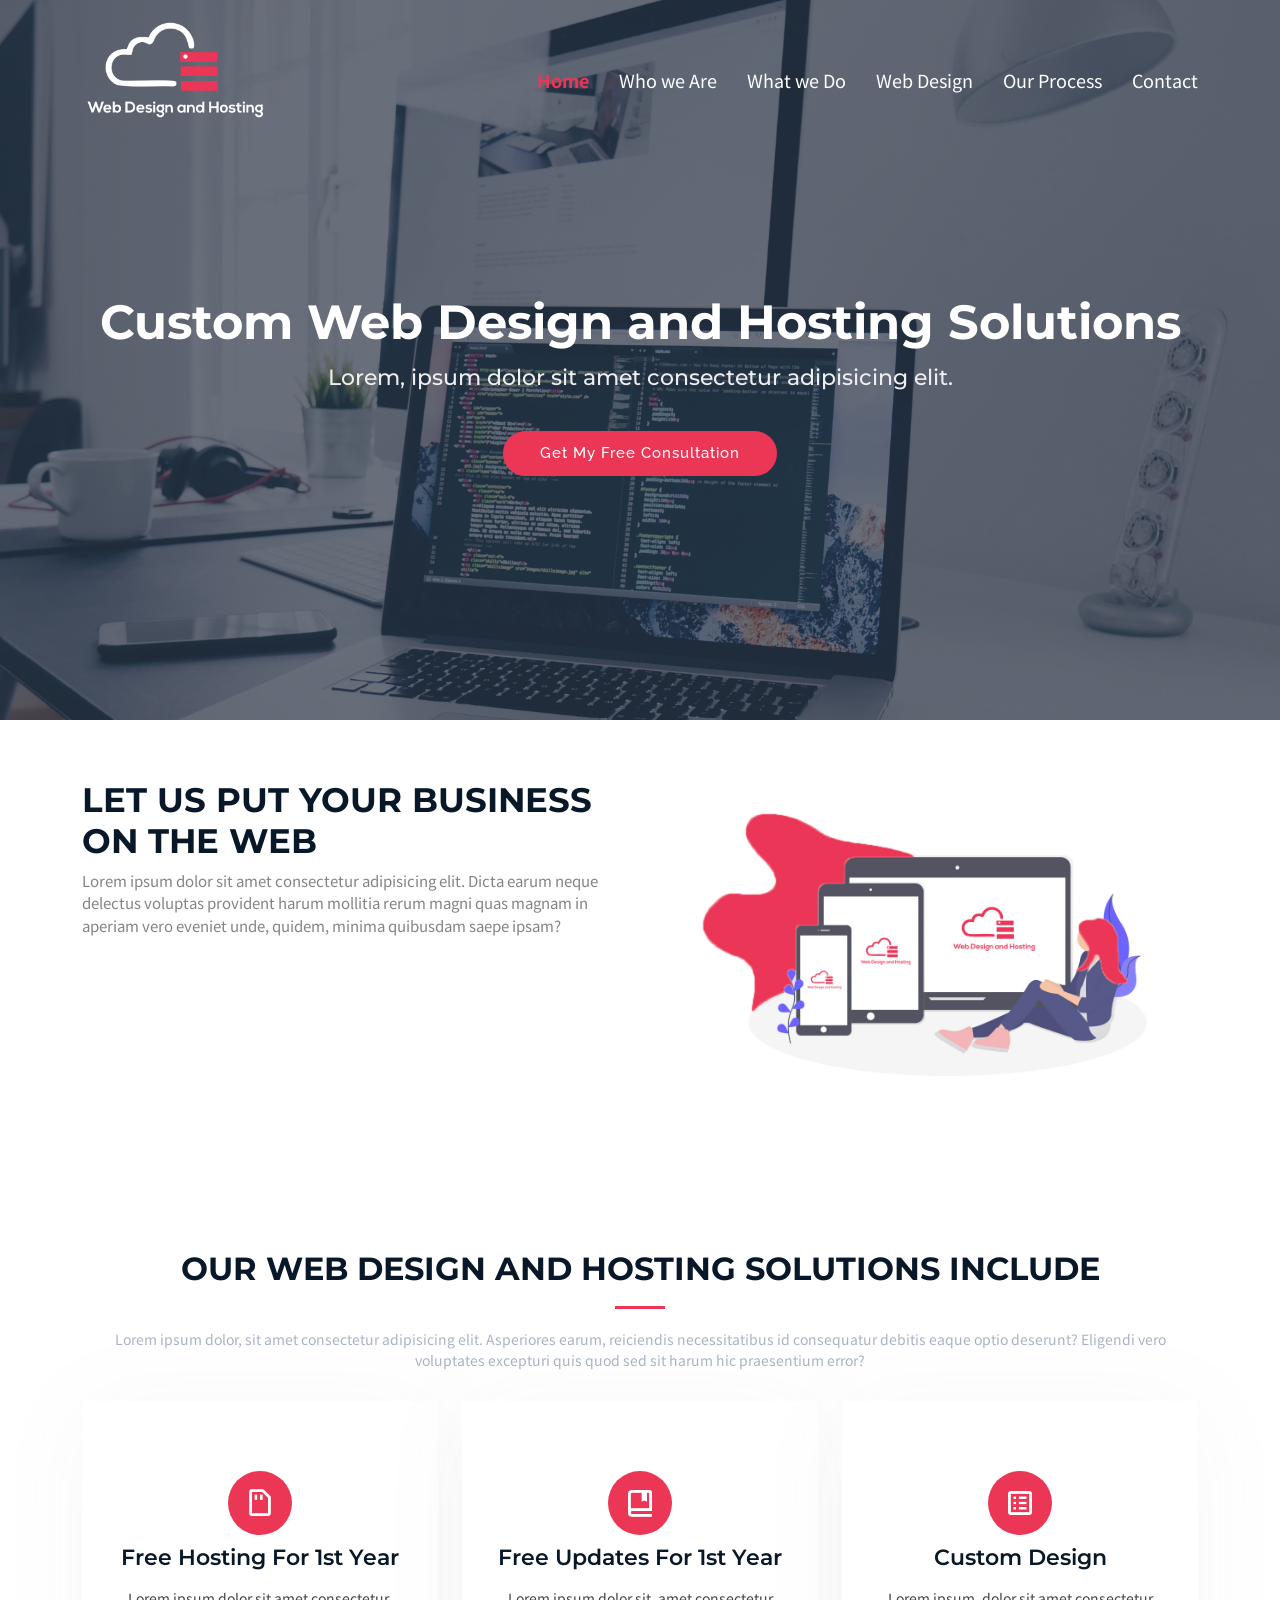
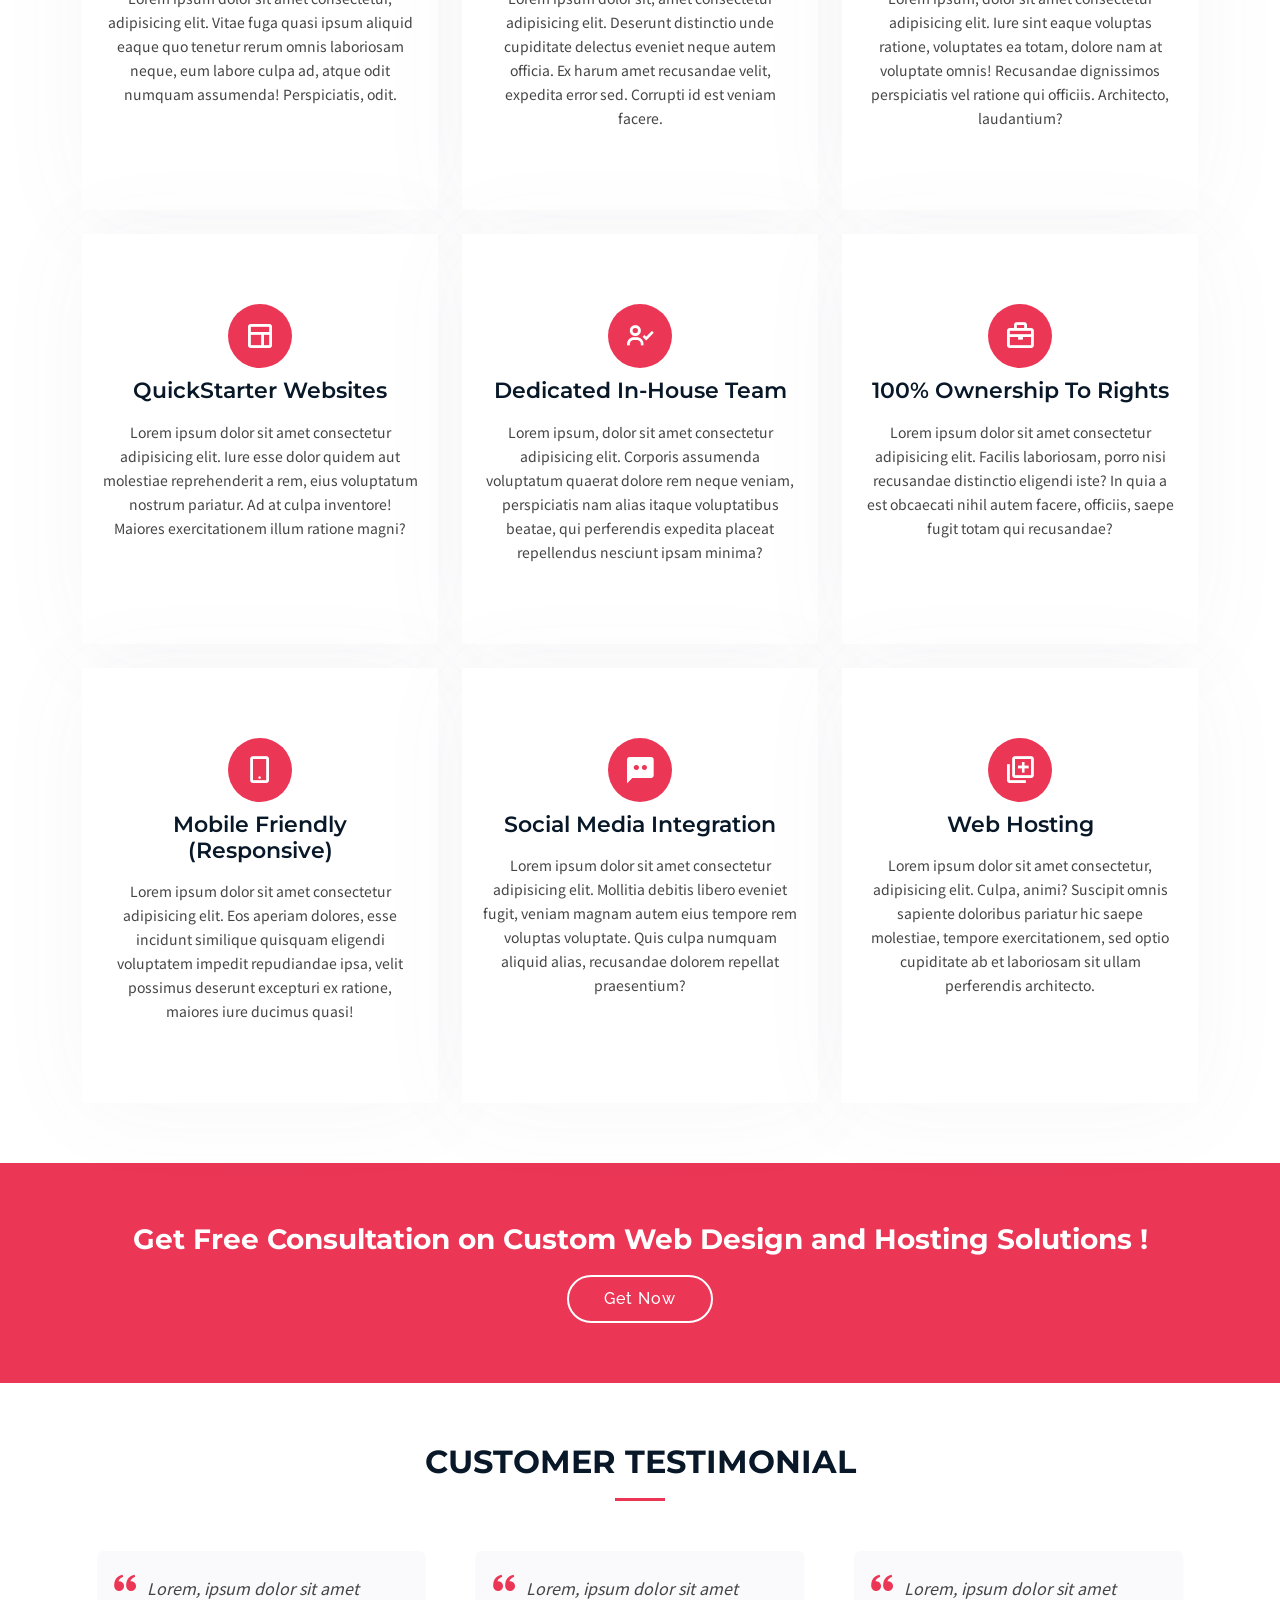
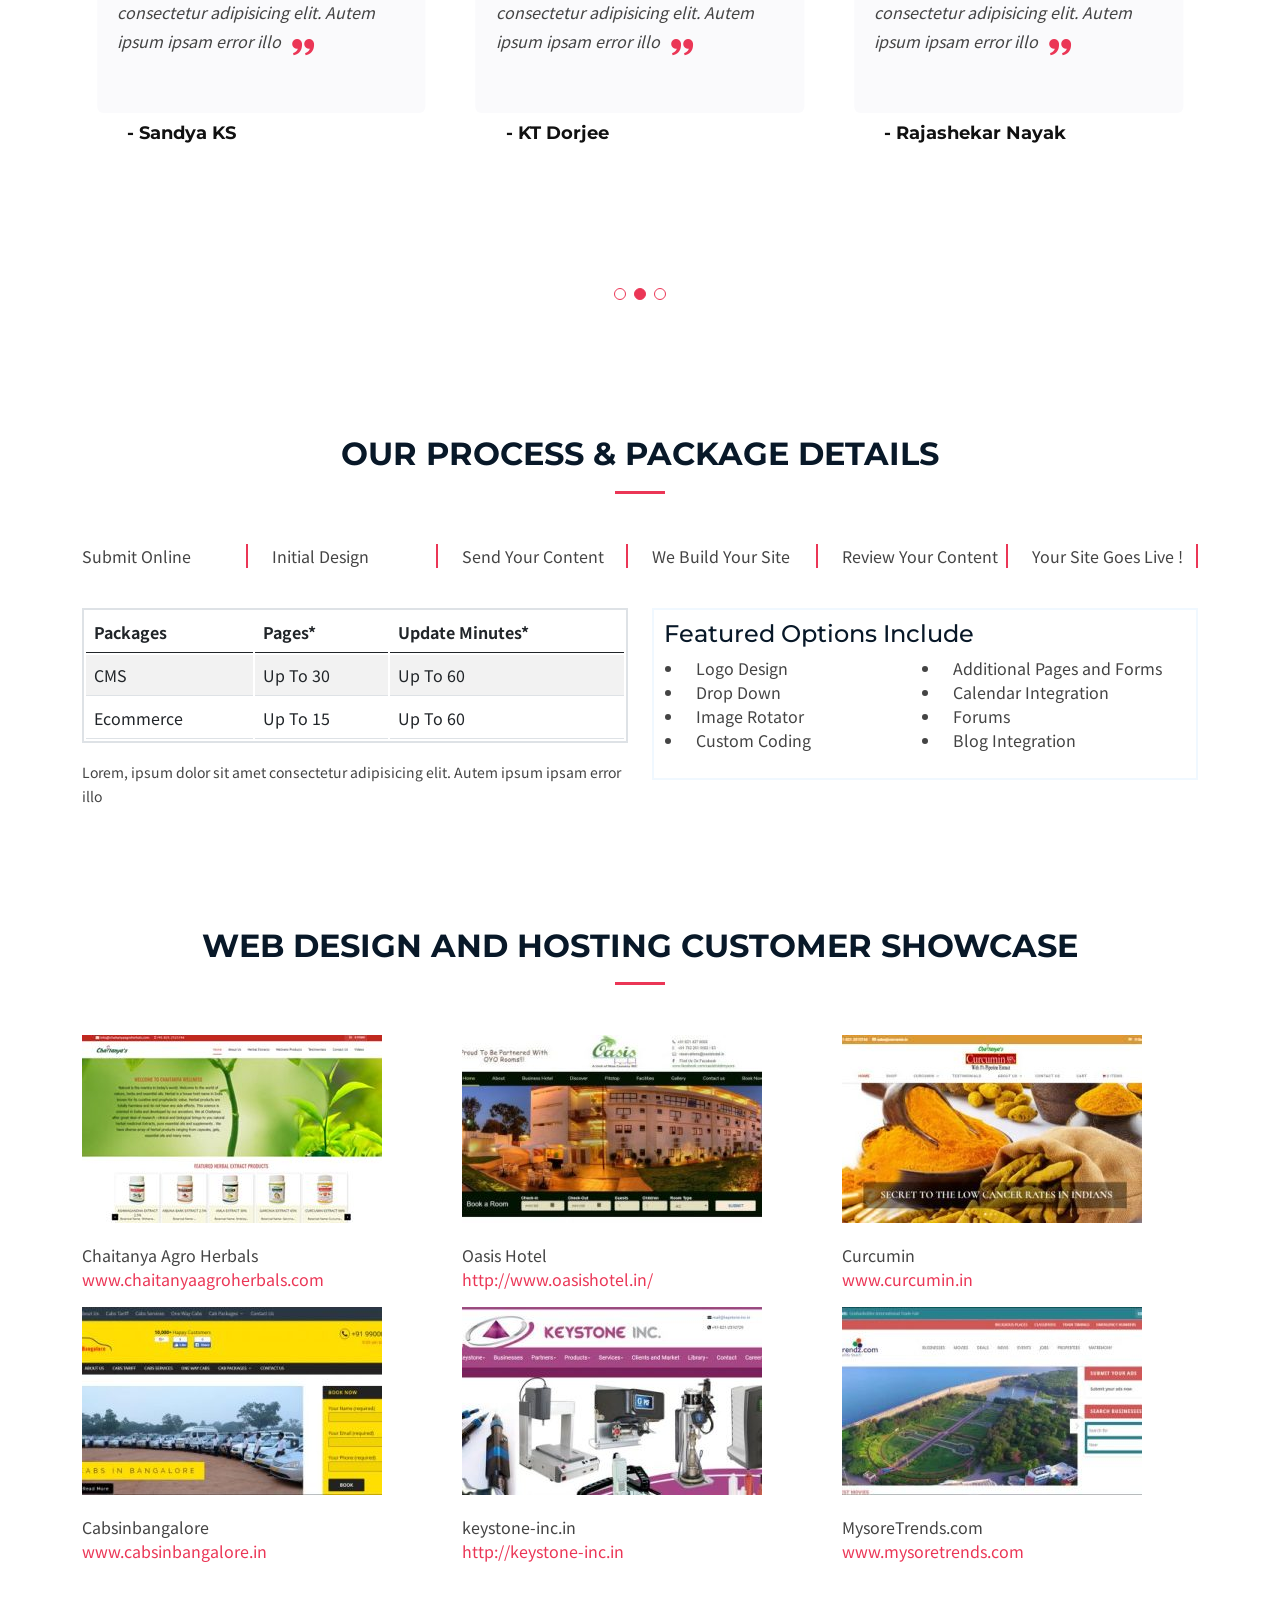
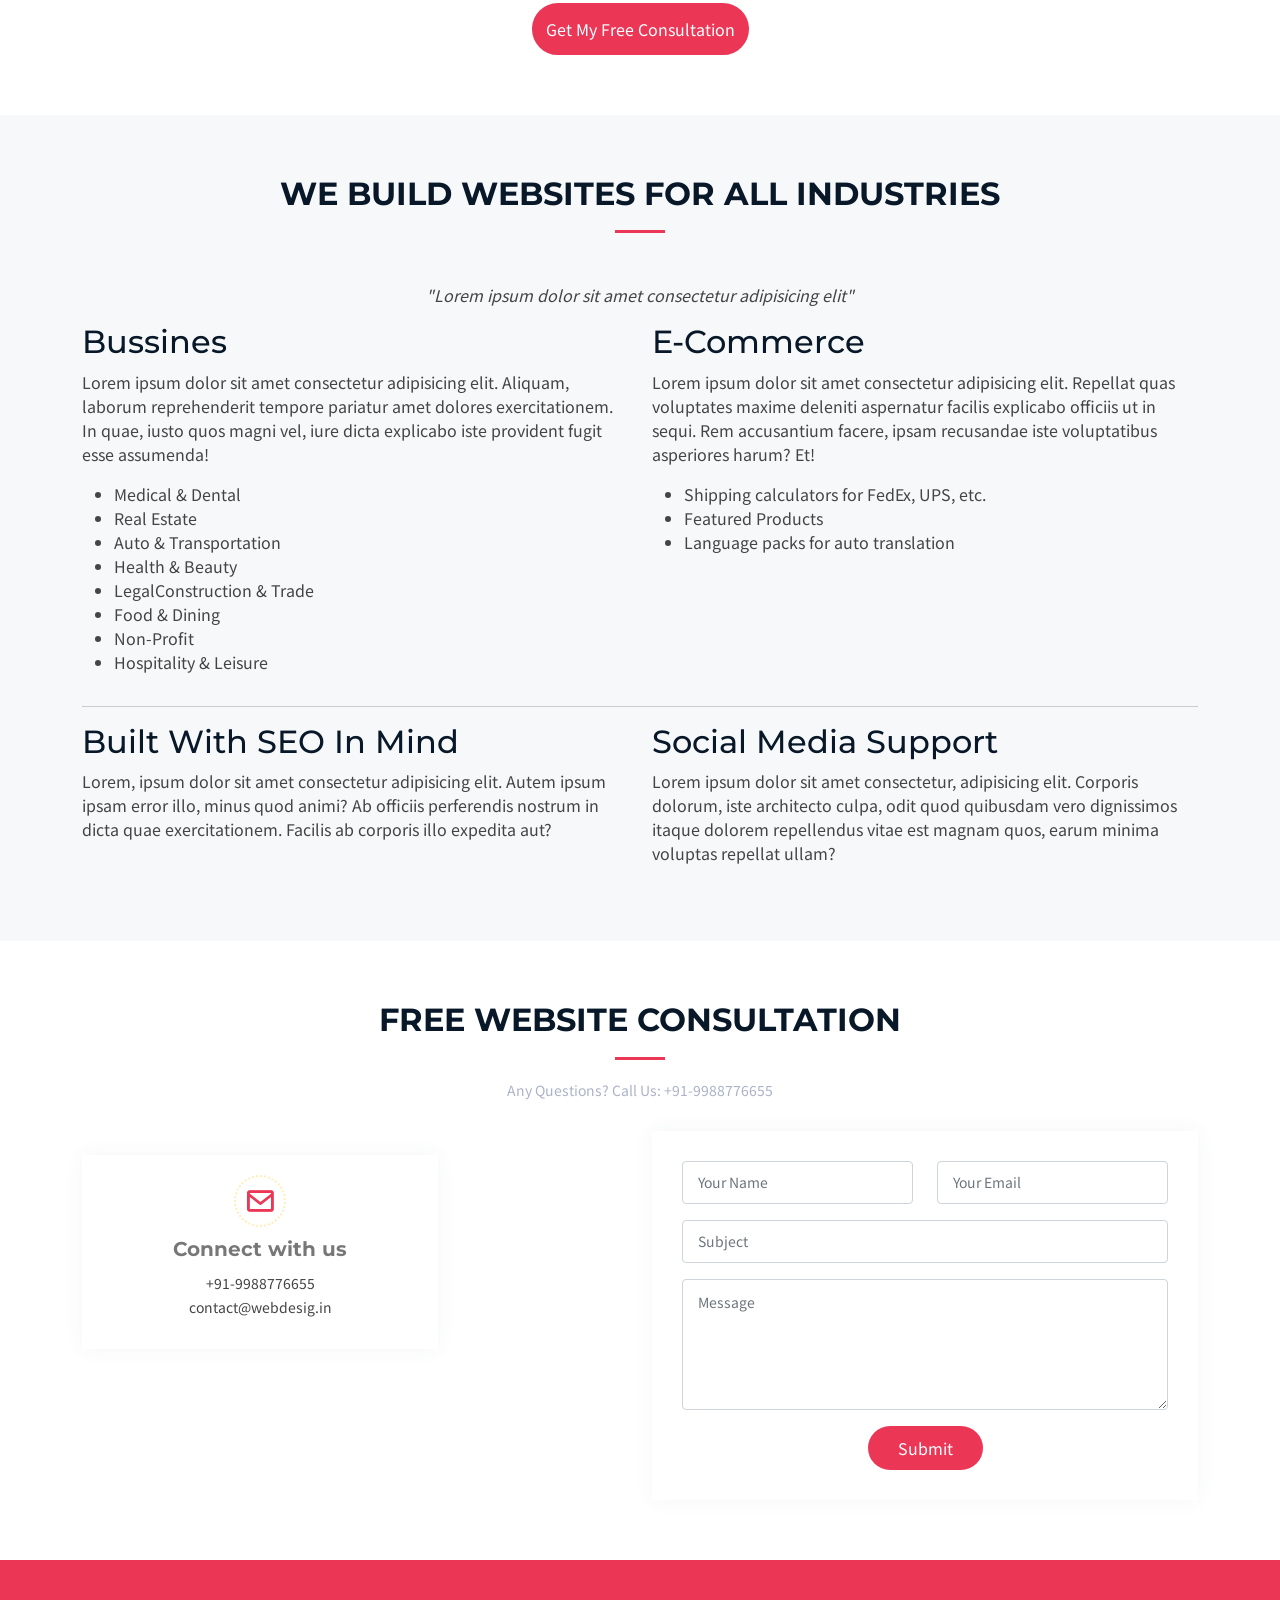
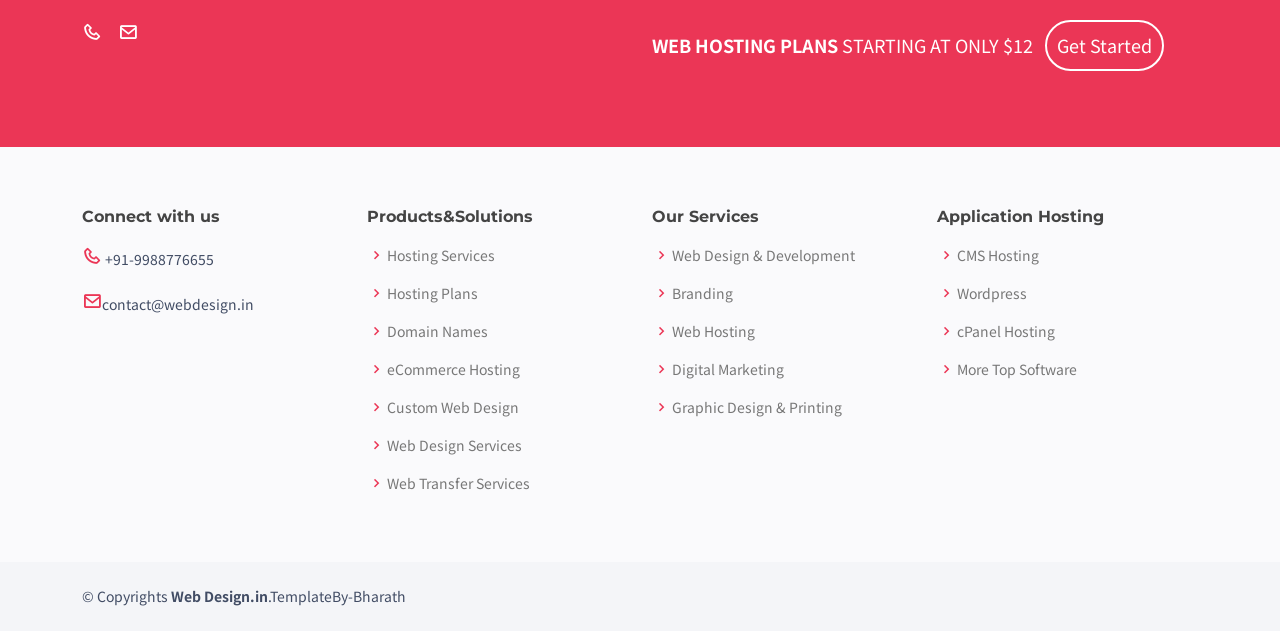
<file: index.html>
<!DOCTYPE html>
<html lang="en">

<head>
  <meta charset="utf-8">
  <meta content="width=device-width, initial-scale=1.0" name="viewport">

  <title>Web Design </title>
  <meta content="" name="description">
  <meta content="" name="keywords">

   <link href="assets/img/logo.png" rel="icon">
  

   <link href="https://fonts.googleapis.com/css?family=Open+Sans:300,300i,400,400i,600,600i,700,700i|Raleway:300,300i,400,400i,500,500i,600,600i,700,700i|Poppins:300,300i,400,400i,500,500i,600,600i,700,700i" rel="stylesheet">

 
  <link href="assets/vendor/bootstrap/css/bootstrap.min.css" rel="stylesheet">
  <link href="assets/vendor/bootstrap-icons/bootstrap-icons.css" rel="stylesheet">
  <link href="assets/vendor/boxicons/css/boxicons.min.css" rel="stylesheet">
  <link href="assets/vendor/glightbox/css/glightbox.min.css" rel="stylesheet">
  <link href="assets/vendor/swiper/swiper-bundle.min.css" rel="stylesheet">

   <link href="assets/css/style.css" rel="stylesheet">

  
</head>

<body>

 
  <header id="header" class="fixed-top header-transparent">
    <div class="container d-flex align-items-center justify-content-between">

      <h1 class="logo"><img src="assets/img/logo.png" alt=""></h1>
    

      <nav id="navbar" class="navbar">
        <ul class="menu">
          <li><a class="nav-link scrollto active" href="#hero"><strong>Home</strong></a></li>
          <li><a class="nav-link scrollto" href="#about">Who we Are</a></li>
          <li><a class="nav-link scrollto" href="#services">What we Do</a></li>
          <li><a class="nav-link scrollto" href="#web">Web Design</a></li>
          <li><a class="nav-link scrollto" href="#process">Our Process</a></li>
         <li><a class="nav-link scrollto" href="#contact">Contact</a></li>
        </ul>
        <i class="bi bi-list mobile-nav-toggle"></i>
      </nav>

    </div>
  </header>

   <section id="hero" class="d-flex align-items-center justify-content-center">
    <div class="container position-relative">
      <h1>Custom Web Design and Hosting Solutions</h1>
      <h2>Lorem, ipsum dolor sit amet consectetur adipisicing elit.</h2>
      <a href="#about" class="btn-get-started scrollto">Get My Free Consultation</a>
    </div>
  </section>

  <main id="main">

    
       <section id="about" class="about">
      <div class="container">

        <div class="row">
         
          <div class="col-lg-6 pt-4 pt-lg-0">
            <h3>LET US PUT YOUR BUSINESS ON THE WEB</h3>
            <p>
Lorem ipsum dolor sit amet consectetur adipisicing elit. Dicta earum neque delectus voluptas provident harum mollitia rerum magni quas magnam in aperiam vero eveniet unde, quidem, minima quibusdam saepe ipsam?            </p>
            
          </div>
          <div class="col-lg-6">
            <img src="assets/img/web.jpg" class="img-fluid" alt="">
          </div>
        </div>

      </div>
    </section><!-- End About Section -->

       

        <section id="services" class="services">
      <div class="container">

        <div class="section-title">
          <h2>Our Web Design and Hosting Solutions Include</h2>
          <p>Lorem ipsum dolor, sit amet consectetur adipisicing elit. Asperiores earum, reiciendis necessitatibus id consequatur debitis eaque optio deserunt? Eligendi vero voluptates excepturi quis quod sed sit harum hic praesentium error?</p>
        </div>

        <div class="row">

          <div class="col-lg-4 col-md-6 d-flex align-items-stretch" data-aos="zoom-in" data-aos-delay="100">
            <div class="icon-box iconbox-blue">
              <div class="icon">
                <i class='bx bx-memory-card'></i>
              </div>
              <h4><a href="">Free Hosting For 1st Year</a></h4>
              <p>Lorem ipsum dolor sit amet consectetur, adipisicing elit. Vitae fuga quasi ipsum aliquid eaque quo tenetur rerum omnis laboriosam neque, eum labore culpa ad, atque odit numquam assumenda! Perspiciatis, odit.</p>
            </div>
          </div>

          <div class="col-lg-4 col-md-6 d-flex align-items-stretch mt-4 mt-md-0" data-aos="zoom-in" data-aos-delay="200">
            <div class="icon-box iconbox-blue ">
              <div class="icon">
                <i class='bx bx-book-bookmark'></i>
              </div>
              <h4><a href="">Free Updates For 1st Year</a></h4>
              <p>Lorem ipsum dolor sit, amet consectetur adipisicing elit. Deserunt distinctio unde cupiditate delectus eveniet neque autem officia. Ex harum amet recusandae velit, expedita error sed. Corrupti id est veniam facere.</p>
            </div>
          </div>

          <div class="col-lg-4 col-md-6 d-flex align-items-stretch mt-4 mt-lg-0" data-aos="zoom-in" data-aos-delay="300">
            <div class="icon-box iconbox-blue">
              <div class="icon">
                <i class='bx bx-spreadsheet'></i>
              </div>
              <h4><a href="">Custom Design</a></h4>
              <p>Lorem ipsum, dolor sit amet consectetur adipisicing elit. Iure sint eaque voluptas ratione, voluptates ea totam, dolore nam at voluptate omnis! Recusandae dignissimos perspiciatis vel ratione qui officiis. Architecto, laudantium?</p>
            </div>
          </div>

          <div class="col-lg-4 col-md-6 d-flex align-items-stretch mt-4" data-aos="zoom-in" data-aos-delay="100">
            <div class="icon-box iconbox-blue">
              <div class="icon">
                <i class='bx bx-layout'></i>
              </div>
              <h4><a href="">QuickStarter Websites</a></h4>
              <p>Lorem ipsum dolor sit amet consectetur adipisicing elit. Iure esse dolor quidem aut molestiae reprehenderit a rem, eius voluptatum nostrum pariatur. Ad at culpa inventore! Maiores exercitationem illum ratione magni?</p>
            </div>
          </div>

          <div class="col-lg-4 col-md-6 d-flex align-items-stretch mt-4" data-aos="zoom-in" data-aos-delay="200">
            <div class="icon-box iconbox-blue">
              <div class="icon">
                <i class='bx bx-user-check'></i>
              </div>
              <h4><a href="">Dedicated In-House Team</a></h4>
              <p>Lorem ipsum, dolor sit amet consectetur adipisicing elit. Corporis assumenda voluptatum quaerat dolore rem neque veniam, perspiciatis nam alias itaque voluptatibus beatae, qui perferendis expedita placeat repellendus nesciunt ipsam minima?</p>
            </div>
          </div>

          <div class="col-lg-4 col-md-6 d-flex align-items-stretch mt-4" data-aos="zoom-in" data-aos-delay="300">
            <div class="icon-box iconbox-blue">
              <div class="icon">
                <i class='bx bx-briefcase'></i>
              </div>
              <h4><a href="">100% Ownership To Rights</a></h4>
              <p>Lorem ipsum dolor sit amet consectetur adipisicing elit. Facilis laboriosam, porro nisi recusandae distinctio eligendi iste? In quia a est obcaecati nihil autem facere, officiis, saepe fugit totam qui recusandae?</p>
            </div>
          </div>
          <div class="col-lg-4 col-md-6 d-flex align-items-stretch mt-4" data-aos="zoom-in" data-aos-delay="200">
            <div class="icon-box iconbox-blue">
              <div class="icon">
                <i class='bx bx-mobile-alt'></i>
              </div>
              <h4><a href="">Mobile Friendly (Responsive)</a></h4>
              <p>Lorem ipsum dolor sit amet consectetur adipisicing elit. Eos aperiam dolores, esse incidunt similique quisquam eligendi voluptatem impedit repudiandae ipsa, velit possimus deserunt excepturi ex ratione, maiores iure ducimus quasi!</p>
            </div>
          </div>

          <div class="col-lg-4 col-md-6 d-flex align-items-stretch mt-4" data-aos="zoom-in" data-aos-delay="300">
            <div class="icon-box iconbox-blue">
              <div class="icon">
                <i class='bx bxs-comment-dots'></i>
              </div>
              <h4><a href="">Social Media Integration</a></h4>
              <p>Lorem ipsum dolor sit amet consectetur adipisicing elit. Mollitia debitis libero eveniet fugit, veniam magnam autem eius tempore rem voluptas voluptate. Quis culpa numquam aliquid alias, recusandae dolorem repellat praesentium?</p>
            </div>
          </div>
          <div class="col-lg-4 col-md-6 d-flex align-items-stretch mt-4" data-aos="zoom-in" data-aos-delay="300">
            <div class="icon-box iconbox-blue">
              <div class="icon">
                <i class='bx bx-add-to-queue'></i>
              </div>
              <h4><a href="">Web Hosting</a></h4>
              <p>Lorem ipsum dolor sit amet consectetur, adipisicing elit. Culpa, animi? Suscipit omnis sapiente doloribus pariatur hic saepe molestiae, tempore exercitationem, sed optio cupiditate ab et laboriosam sit ullam perferendis architecto.</p>
            </div>
          </div>

        </div>

      </div>
    </section>
    <section id="cta" class="cta">
      <div class="container">

        <div class="text-center">
          <h3>Get Free Consultation on Custom Web Design and Hosting Solutions !</h3>
          <a class="cta-btn" href="#">Get Now</a>
        </div>

      </div>
    </section>
    <section id="testimonials" class="testimonials">
      <div class="container">

        <div class="section-title">
          <h2> Customer Testimonial</h2>
                  </div>

        <div class="testimonials-slider swiper-container" data-aos="fade-up" data-aos-delay="100">
          <div class="swiper-wrapper">

            <div class="swiper-slide">
              <div class="testimonial-item">
                <p>
                  <i class="bx bxs-quote-alt-left quote-icon-left"></i>
                  Lorem, ipsum dolor sit amet consectetur adipisicing elit. Autem ipsum ipsam error illo
                  <i class="bx bxs-quote-alt-right quote-icon-right"></i>
                </p>
              <h3>- Rajashekar Nayak</h3>
                 </div>
            </div>

            <div class="swiper-slide">
              <div class="testimonial-item">
                <p>
                  <i class="bx bxs-quote-alt-left quote-icon-left"></i>
                  Lorem, ipsum dolor sit amet consectetur adipisicing elit. Autem ipsum ipsam error illo                  <i class="bx bxs-quote-alt-right quote-icon-right"></i>
                </p>
               <h3>- Sandya KS</h3>
                </div>
            </div>

            <div class="swiper-slide">
              <div class="testimonial-item">
                <p>
                  <i class="bx bxs-quote-alt-left quote-icon-left"></i>
                  Lorem, ipsum dolor sit amet consectetur adipisicing elit. Autem ipsum ipsam error illo
                  <i class="bx bxs-quote-alt-right quote-icon-right"></i>
                </p>
                <h3>- KT Dorjee</h3>
               </div>
            </div>

           
          </div>
          <div class="swiper-pagination"></div>
        </div>

      </div>
    </section>
    <section id="process" class="process">
      <div class="container">

        <div class="section-title">
          <h2>OUR PROCESS & PACKAGE DETAILS</h2>
                  </div>
                  <div class="row">
                  <div class="col-md-2 ">
                  <p>Submit Online </p>
                    
                  </div>
                  <div class="col-md-2 ">
                    <p>Initial Design </p>
                  </div>
                  <div class="col-md-2 ">
                  <p>Send Your Content </p>
                  </div>
                  <div class="col-md-2 ">
                    <p>We Build Your Site </p>
                  </div>
                  <div class="col-md-2 ">
                    <p>Review Your Content </p>
                  </div>
                  <div class="col-md-2 ">
                    <p>Your Site Goes Live ! </p>
                  </div>
                </div><br>

                <div class="row">
                  <div class="col-md-6">
                        <table class="table table-striped">
              <thead>
                <tr>
                  <th>Packages</th>
                  <th>Pages*</th>
                  <th>Update Minutes*</th>
                </tr>
              </thead>
              <tbody>
                <tr>
                  <td>CMS</td>
                  <td>Up To 30</td>
                  <td>Up To 60</td>
                </tr>
                <tr>
                  <td>Ecommerce</td>
                  <td>Up To 15</td>
                  <td>Up To 60</td>
                </tr>
              </tbody>
            </table>   
                  <small>Lorem, ipsum dolor sit amet consectetur adipisicing elit. Autem ipsum ipsam error illo</small>
                
                    </div>
                  <div class="col-md-6">
                        <div class="ft">
                  <h4>Featured Options Include</h4>
               <ul class="row b">
                    <li class="col-sm-6">Logo Design</li>
                    <li class="col-sm-6">Additional Pages and Forms</li>
                    <li class="col-sm-6">Drop Down</li>
                    <li class="col-sm-6">Calendar Integration</li>
                    <li class="col-sm-6">Image Rotator</li>
                    <li class="col-sm-6">Forums</li>
                    <li class="col-sm-6">Custom Coding</li>
                    <li class="col-sm-6">Blog Integration</li>
                  </ul>
                </div>
                    </div>
                </div>
                </div>
              </section>
    <section id="web" class="showcase ">
      <div class="container">
        <div class="section-title">
        <h2>WEB DESIGN AND HOSTING CUSTOMER SHOWCASE</h2>
        </div>
        
              <div class="row">
                <div class=" col-sm-4 col-xs-6"><img class="img-responsive" src="assets/img/chaitanya.jpg" />
                  <p>Chaitanya Agro Herbals<br><a target="_blank" href="#">www.chaitanyaagroherbals.com</a></p></div>                
                <div class="col-sm-4 col-xs-6"><img class="img-responsive" src="assets/img/oasishotel.jpg" /><p>Oasis Hotel<br><a target="_blank" href="#">http://www.oasishotel.in/</a></p></div>
                    <div class="col-sm-4 col-xs-6"><img class="img-responsive" src="assets/img/curcumin.jpg" /><p>Curcumin<br><a target="_blank" href="#">www.curcumin.in</a></p></div>
                    <div class="col-sm-4 col-xs-6"><img class="img-responsive" src="assets/img/cabsinbanglore.jpg" /><p>Cabsinbangalore<br><a target="_blank" href="#">www.cabsinbangalore.in</a></p></div>
                  <div class="col-sm-4 col-xs-6"><img class="img-responsive" src="assets/img/keystone.jpg" /><p>keystone-inc.in<br><a target="_blank" href="#">http://keystone-inc.in</a></p></div>
                    <div class="col-sm-4 col-xs-6"><img class="img-responsive" src="assets/img/mysoretrends.jpg" /><p>MysoreTrends.com<br><a target="_blank" href="#">www.mysoretrends.com</a></p></div>
                 
                </div>
            </div><br>
            <div class="text-center"><a href="#contact" ><button class="btt" type="submit">Get My Free Consultation</button></a></div>
             </section>

    <section id="faq" class="faq section-bg">
      <div class="container">

        <div class="section-title">
          <h2>WE BUILD WEBSITES FOR ALL INDUSTRIES</h2>
          </div>
<p class="text-center"><i>"Lorem ipsum dolor sit amet consectetur adipisicing elit"</i></p>
          <div class="row">
            <div class="col-md-6">
              <h2>Bussines</h2>
              <p>Lorem ipsum dolor sit amet consectetur adipisicing elit. Aliquam, laborum reprehenderit tempore pariatur amet dolores exercitationem. In quae, iusto quos magni vel, iure dicta explicabo iste provident fugit esse assumenda!</p>
                <ul>
                  <li>Medical & Dental</li>
                <li>Real Estate</li>
              <li>Auto & Transportation</li>
            <li>Health & Beauty</li>
          <li>LegalConstruction & Trade</li>
        <li>Food & Dining</li>
      <li>Non-Profit</li>
    <li>Hospitality & Leisure</li></ul>
                
          
            </div>
            <div class="col-md-6">
              <h2>E-Commerce</h2>
              <p>Lorem ipsum dolor sit amet consectetur adipisicing elit. Repellat quas voluptates maxime deleniti aspernatur facilis explicabo officiis ut in sequi. Rem accusantium facere, ipsam recusandae iste voluptatibus asperiores harum? Et!</p>
                <ul>
                  <li>Shipping calculators for FedEx, UPS, etc.</li>
                <li>Featured Products</li>
              <li>Language packs for auto translation</li>
                      </ul>
                
          
            </div>
            </div>
           
            <hr/>
          <div class="row">
            <div class="col-md-6">
              <h2>Built With SEO In Mind</h2>
              <p>Lorem, ipsum dolor sit amet consectetur adipisicing elit. Autem ipsum ipsam error illo, minus quod animi? Ab officiis perferendis nostrum in dicta quae exercitationem. Facilis ab corporis illo expedita aut?</p>                        
          
            </div>
            <div class="col-md-6">
              <h2>Social Media Support</h2>
              <p>Lorem ipsum dolor sit amet consectetur, adipisicing elit. Corporis dolorum, iste architecto culpa, odit quod quibusdam vero dignissimos itaque dolorem repellendus vitae est magnam quos, earum minima voluptas repellat ullam?</p>
                       
          
            </div>
            </div>

      </div>
    </section>

    
    <section id="contact" class="contact">
      <div class="container">

        <div class="section-title">
          <h2>FREE WEBSITE CONSULTATION</h2>
          <p>Any Questions?
            Call Us: +91-9988776655 </p>
        </div>

        <div class="row">

          <div class="col-lg-6">

            <div class="row">
                        
              <div class="col-md-8">
                <div class="info-box mt-4">
                  <i class="bx bx-envelope"></i>
                  <h3>Connect with us</h3>
                  <p>+91-9988776655<br>contact@webdesig.in</p>
                </div>
              </div>
              
           </div>

          </div>

          <div class="col-lg-6">
            <form action="email.php" method="post" role="form" class="php-email-form">
              <div class="row">
                <div class="col-md-6 form-group">
                  <input type="text" name="name" class="form-control" id="name" placeholder="Your Name" required>
                </div>
                <div class="col-md-6 form-group mt-3 mt-md-0">
                  <input type="email" class="form-control" name="email" id="email" placeholder="Your Email" required>
                </div>
              </div>
              <div class="form-group mt-3">
                <input type="text" class="form-control" name="subject" id="subject" placeholder="Subject" required>
              </div>
              <div class="form-group mt-3">
                <textarea class="form-control" name="message" rows="5" placeholder="Message" required></textarea>
              </div>
              <div class="my-3">
                <div class="loading">Loading</div>
                <div class="error-message"></div>
                <div class="sent-message">Your message has been sent. Thank you!</div>
              </div>
              <div class="text-center"><button type="submit">Submit</button></div>
            </form>
          </div>

        </div>

      </div>
     
    </section>

  </main>
<section class="fttop">
  <div class="container ">
    <div class="row">
      <div class="col-md-6 ">
        <p><span><i class='bx bx-phone icc'></i></span>&nbsp;&nbsp;&nbsp;&nbsp;<span><i class='bx bx-envelope icc'></i></span></p>
      </div>
    <div class="col-md-6 ">
   <p>
      <strong>WEB HOSTING PLANS </strong> STARTING AT ONLY $12
     &nbsp;&nbsp;<a href="#contact" ><button type="submit" class="bt">Get Started</button></a>
    </p>
  </div>
 
</div>
  </div>

</section>
  <footer id="footer">

    <div class="footer-top">
      <div class="container col-md-12">
        <div class="row">

          <div class="col-md-3 footer-links ">
            <h4>Connect with us</h4>
            <p><i class="bx bx-phone"></i> +91-9988776655<br><br>
              <i class="bx bx-envelope"></i>contact@webdesign.in</p>
              
          </div>

          <div class="col-md-3 footer-links">
            <h4>Products&Solutions</h4>
            <ul>
              <li><i class="bx bx-chevron-right"></i> <a href="#">Hosting Services</a></li>
              <li><i class="bx bx-chevron-right"></i> <a href="#">Hosting Plans</a></li>
              <li><i class="bx bx-chevron-right"></i> <a href="#">Domain Names</a></li>
              <li><i class="bx bx-chevron-right"></i> <a href="#">eCommerce Hosting</a></li>
              <li><i class="bx bx-chevron-right"></i> <a href="#">Custom Web Design</a></li>
              <li><i class="bx bx-chevron-right"></i> <a href="#">Web Design Services</a></li>
              <li><i class="bx bx-chevron-right"></i> <a href="#">Web Transfer Services</a></li>
              
           
            </ul>
          </div>

          <div class="col-md-3 footer-links">
            <h4>Our Services</h4>
            <ul>
              <li><i class="bx bx-chevron-right"></i> <a href="#">Web Design & Development</a></li>
              <li><i class="bx bx-chevron-right"></i> <a href="#">Branding</a></li>
              <li><i class="bx bx-chevron-right"></i> <a href="#">Web Hosting</a></li>
              <li><i class="bx bx-chevron-right"></i> <a href="#">Digital Marketing</a></li>
              <li><i class="bx bx-chevron-right"></i> <a href="#">Graphic Design & Printing</a></li>
            </ul>
          </div>

          <div class="col-md-3 footer-links">
            <h4>Application Hosting</h4>
            <ul>
              <li><i class="bx bx-chevron-right"></i> <a href="#">CMS Hosting</a></li>
              <li><i class="bx bx-chevron-right"></i> <a href="#">Wordpress</a></li>
              <li><i class="bx bx-chevron-right"></i> <a href="#">cPanel Hosting</a></li>
              <li><i class="bx bx-chevron-right"></i> <a href="#">More Top Software</a></li>
                          </ul>
          </div>

        </div>
      </div>
    </div>

    <div class="container d-md-flex py-4">

      <div class="me-md-auto text-center text-md-start">
        <div class="copyright">
          &copy; Copyrights <strong><span>Web Design.in</span></strong>.TemplateBy-Bharath
        </div>
        
      </div>
     
    </div>
  </footer><!-- End Footer -->

  <a href="#" class="back-to-top d-flex align-items-center justify-content-center"><i class="bi bi-arrow-up-short"></i></a>

  <!-- Vendor JS Files -->
  <script src="assets/vendor/bootstrap/js/bootstrap.bundle.min.js"></script>
  <script src="assets/vendor/glightbox/js/glightbox.min.js"></script>
  <script src="assets/vendor/isotope-layout/isotope.pkgd.min.js"></script>
  <script src="assets/vendor/php-email-form/validate.js"></script>
  <script src="assets/vendor/purecounter/purecounter.js"></script>
  <script src="assets/vendor/swiper/swiper-bundle.min.js"></script>

  <!-- Template Main JS File -->
  <script src="assets/js/main.js"></script>
  <script type="text/javascript">
    (function () {
        var options = {
            whatsapp: "9988776655", // WhatsApp number
            call_to_action: "Message us", // Call to action
            position: "left", // Position may be 'right' or 'left'
        };
        var proto = document.location.protocol, host = "getbutton.io", url = proto + "//static." + host;
        var s = document.createElement('script'); s.type = 'text/javascript'; s.async = true; s.src = url + '/widget-send-button/js/init.js';
        s.onload = function () { WhWidgetSendButton.init(host, proto, options); };
        var x = document.getElementsByTagName('script')[0]; x.parentNode.insertBefore(s, x);
    })();
</script>
</body>

</html>
</file>
<file: assets/css/style.css>
@import url('https://fonts.googleapis.com/css2?family=Noto+Sans+JP:wght@300&display=swap');
@import url('https://fonts.googleapis.com/css2?family=Montserrat:wght@500&display=swap');
body {
  font-family: 'Noto Sans JP', sans-serif;
  color: #444444;
}

a {
  color: #EB3656;
  text-decoration: none;
}

a:hover {
  color: #EB3656;
  text-decoration: none;
}

h1, h2, h3, h4, h5, h6 {
  font-family: 'Montserrat', sans-serif;
  color:#081828;
}


.back-to-top {
  position: fixed;
  visibility: hidden;
  opacity: 0;
  right: 15px;
  bottom: 15px;
  z-index: 996;
  background: #EB3656;
  width: 40px;
  height: 40px;
  border-radius: 50px;
  transition: all 0.4s;
}

.back-to-top i {
  font-size: 28px;
  color: #fff;
  line-height: 0;
}

.back-to-top:hover {
  background: #EB3656;
  color: #fff;
}

.back-to-top.active {
  visibility: visible;
  opacity: 1;
}


.navbar {
  padding: 0;
}

.navbar ul {
  margin: 0;
  padding: 0;
  display: flex;
  list-style: none;
  align-items: center;
}

.navbar li {
  position: relative;
}

.navbar a, .navbar a:focus {
  display: flex;
  align-items: center;
  justify-content: space-between;
  padding: 10px 0 10px 30px;
  color: #fff;
  font-size: 18px;
  white-space: nowrap;
  transition: 0.3s;
}

.navbar a i, .navbar a:focus i {
  font-size: 12px;
  line-height: 0;
  margin-left: 5px;
}

.navbar a:hover, .navbar .active, .navbar .active:focus, .navbar li:hover > a {
  color: #EB3656;
}

.navbar .dropdown ul {
  display: block;
  position: absolute;
  left: 14px;
  top: calc(100% + 30px);
  margin: 0;
  padding: 10px 0;
  z-index: 99;
  opacity: 0;
  visibility: hidden;
  background: #fff;
  box-shadow: 0px 0px 30px rgba(127, 137, 161, 0.25);
  transition: 0.3s;
}

.navbar .dropdown ul li {
  min-width: 200px;
}

.navbar .dropdown ul a {
  padding: 10px 20px;
  font-size: 14px;
  text-transform: none;
  color: #414c64;
}

.navbar .dropdown ul a i {
  font-size: 12px;
}

.navbar .dropdown ul a:hover, .navbar .dropdown ul .active:hover, .navbar .dropdown ul li:hover > a {
  color: #EB3656;;
}

.navbar .dropdown:hover > ul {
  opacity: 1;
  top: 100%;
  visibility: visible;
}

.navbar .dropdown .dropdown ul {
  top: 0;
  left: calc(100% - 30px);
  visibility: hidden;
}

.navbar .dropdown .dropdown:hover > ul {
  opacity: 1;
  top: 0;
  left: 100%;
  visibility: visible;
}

@media (max-width: 1366px) {
  .navbar .dropdown .dropdown ul {
    left: -90%;
  }
  .navbar .dropdown .dropdown:hover > ul {
    left: -100%;
  }
}


#header {
  transition: all 0.5s;
  z-index: 997;
  padding: 20px 0;
  background: rgba(55, 64, 85, 0.9);
}

#header.header-transparent {
  background: transparent;
}

#header.header-scrolled {
  background: rgba(55, 64, 85, 0.9);
  padding: 15px 0;
}

#header .logo {
  font-size: 28px;
  margin: 0;
  padding: 0;
  line-height: 1;
  font-weight: 600;
  letter-spacing: 2px;
  font-family: "Poppins", sans-serif;
}

#header .logo a {
  color: #fff;
}

#header .logo img {
  max-height: 100px;
}


.mobile-nav-toggle {
  color: #fff;
  font-size: 28px;
  cursor: pointer;
  display: none;
  line-height: 0;
  transition: 0.5s;
}

@media (max-width: 991px) {
  .mobile-nav-toggle {
    display: block;
  }
  .navbar ul {
    display: none;
  }
}

.navbar-mobile {
  position: fixed;
  overflow: hidden;
  top: 0;
  right: 0;
  left: 0;
  bottom: 0;
  background: rgba(45, 53, 69, 0.9);
  transition: 0.3s;
  z-index: 999;
}

.navbar-mobile .mobile-nav-toggle {
  position: absolute;
  top: 15px;
  right: 15px;
}

.navbar-mobile ul {
  display: block;
  position: absolute;
  top: 55px;
  right: 15px;
  bottom: 15px;
  left: 15px;
  padding: 10px 0;
  background-color: #fff;
  overflow-y: auto;
  transition: 0.3s;
}

.navbar-mobile a {
  padding: 10px 20px;
  font-size: 15px;
  color: #414c64;
}

.navbar-mobile a:hover, .navbar-mobile .active, .navbar-mobile li:hover > a {
  color: #EB3656;;
}

.navbar-mobile .dropdown ul {
  position: static;
  display: none;
  margin: 10px 20px;
  padding: 10px 0;
  z-index: 99;
  opacity: 1;
  visibility: visible;
  background: #fff;
  box-shadow: 0px 0px 30px rgba(127, 137, 161, 0.25);
}

.navbar-mobile .dropdown ul li {
  min-width: 200px;
}

.navbar-mobile .dropdown ul a {
  padding: 10px 20px;
}

.navbar-mobile .dropdown ul a i {
  font-size: 12px;
}

.navbar-mobile .dropdown ul a:hover, .navbar-mobile .dropdown ul .active:hover, .navbar-mobile .dropdown ul li:hover > a {
  color: #EB3656;;
}

.navbar-mobile .dropdown > .dropdown-active {
  display: block;
}


#hero {
  width: 100%;
  height: 80vh;
  background: url("../img/hero-bg.jpg") top center;
  background-size: cover;
  position: relative;
}

#hero:before {
  content: "";
  background: rgba(45, 53, 69, 0.7);
  position: absolute;
  bottom: 0;
  top: 0;
  left: 0;
  right: 0;
}

#hero .container {
  text-align: center;
  padding-top: 50px;
}

@media (max-width: 992px) {
  #hero .container {
    padding-top: 0;
  }
}

#hero h1 {
  margin: 0;
  font-size: 48px;
  font-weight: 700;
  line-height: 56px;
  color: #fff;
}

#hero h2 {
  color: #eee;
  margin: 15px 0 0 0;
  font-size: 22px;
}

#hero .btn-get-started {
  font-family: "Raleway", sans-serif;
  font-weight: 500;
  font-size: 15px;
  letter-spacing: 1px;
  display: inline-block;
  padding: 9px 35px;
  border-radius: 50px;
  transition: 0.5s;
  margin-top: 40px;
  border: 2px solid #EB3656;
  color: #fff;
  background: #EB3656;
}

#hero .btn-get-started:hover {
  background: #EB3656;
}

@media (min-width: 1024px) {
  #hero {
    background-attachment: fixed;
  }
}

@media (max-width: 768px) {
  #hero {
    height: 100vh;
  }
  #hero h1 {
    font-size: 28px;
    line-height: 36px;
  }
  #hero h2 {
    font-size: 18px;
    line-height: 24px;
  }
}


section {
  padding: 60px 0;
}

.section-bg {
  background-color: #f7f8fa;
}

.section-title {
  text-align: center;
  padding-bottom: 30px;
}

.section-title h2 {
  font-size: 32px;
  font-weight: bold;
  text-transform: uppercase;
  margin-bottom: 20px;
  padding-bottom: 20px;
  position: relative;
}

.section-title h2::after {
  content: '';
  position: absolute;
  display: block;
  width: 50px;
  height: 3px;
  background: #EB3656;
  bottom: 0;
  left: calc(50% - 25px);
}

.section-title p {
  margin-bottom: 0;
  font-size: 14px;
  color: #aab3c7;
}


.breadcrumbs {
  padding: 20px 0;
  background-color: #fafafc;
  min-height: 40px;
  margin-top: 82px;
}

@media (max-width: 992px) {
  .breadcrumbs {
    margin-top: 68px;
  }
}

.breadcrumbs h2 {
  font-size: 24px;
  font-weight: 300;
  margin: 0;
}

@media (max-width: 992px) {
  .breadcrumbs h2 {
    margin: 0 0 10px 0;
  }
}

.breadcrumbs ol {
  display: flex;
  flex-wrap: wrap;
  list-style: none;
  padding: 0;
  margin: 0;
  font-size: 14px;
}

.breadcrumbs ol li + li {
  padding-left: 10px;
}

.breadcrumbs ol li + li::before {
  display: inline-block;
  padding-right: 10px;
  color: #6c757d;
  content: "/";
}

@media (max-width: 768px) {
  .breadcrumbs .d-flex {
    display: block !important;
  }
  .breadcrumbs ol {
    display: block;
  }
  .breadcrumbs ol li {
    display: inline-block;
  }
}



.about h3 {
  font-weight: 700;
  font-size: 34px;
  color: #081828;
}

.about h4 {
  font-size: 20px;
  font-weight: 700;
  margin-top: 5px;
}

.about i {
  font-size: 48px;
  margin-top: 15px;
  color: #8b97b3;
}

.about p {
  font-size: 15px;
  color: #848484;
}

.services .icon-box {
  text-align: center;
  padding: 70px 20px 80px 20px;
  transition: all ease-in-out 0.3s;
  background: #fff;
  box-shadow: 0px 5px 90px 0px rgba(110, 123, 131, 0.05);
}

.services .icon-box .icon {
  margin: 0 auto;
  width: 64px;
  height: 64px;
  display: flex;
  align-items: center;
  justify-content: center;
  transition: ease-in-out 0.3s;
  position: relative;
  background: #EB3656;
  border-radius: 50px;
}

.services .icon-box .icon i {
  font-size: 32px;
  transition: 0.5s;
  line-height: 1;
  position: relative;
}

.services .icon-box h4 {
  font-weight: 600;
  margin: 10px 0 15px 0;
  font-size: 22px;
}

.services .icon-box h4 a {
  color: #081828;
  transition: ease-in-out 0.3s;
}

.services .icon-box p {
  line-height: 24px;
  font-size: 14px;
  margin-bottom: 0;
}

.services .icon-box:hover {
  border-color: #fff;
  box-shadow: 0px 0 35px 0 rgba(0, 0, 0, 0.08);
}

.services .iconbox-blue i {
  color: #fff;
}

.services .iconbox-blue:hover .icon {
  background: #EB3656;
}

.services .iconbox-blue:hover .icon i {
  color: #fff;
}

.services .iconbox-orange i {
  color: #ffa76e;
}

.services .iconbox-orange:hover .icon {
  background: #ffa76e;
}

.services .iconbox-orange:hover .icon i {
  color: #fff;
}

.services .iconbox-pink i {
  color: #e80368;
}

.services .iconbox-pink:hover .icon {
  background: #e80368;
}

.services .iconbox-pink:hover .icon i {
  color: #fff;
}

.services .iconbox-yellow i {
  color: #ffbb2c;
}

.services .iconbox-yellow:hover .icon {
  background: #ffbb2c;
}

.services .iconbox-yellow:hover .icon i {
  color: #fff;
}

.services .iconbox-red i {
  color: #ff5828;
}

.services .iconbox-red:hover .icon {
  background: #ff5828;
}

.services .iconbox-red:hover .icon i {
  color: #fff;
}

.services .iconbox-teal i {
  color: #11dbcf;
}

.services .iconbox-teal:hover .icon {
  background: #11dbcf;
}

.services .iconbox-teal:hover .icon i {
  color: #fff;
}


.cta {
  background: #EB3656;
  background-size: cover;
  padding: 60px 0;
}

.cta h3 {
  color: #fff;
  font-size: 28px;
  font-weight: 700;
}

.cta p {
  color: #fff;
}

.cta .cta-btn {
  font-family: "Raleway", sans-serif;
  font-weight: 500;
  font-size: 16px;
  letter-spacing: 1px;
  display: inline-block;
  padding: 10px 35px;
  border-radius: 25px;
  transition: 0.5s;
  margin-top: 10px;
  border: 2px solid #fff;
  color: #fff;
  background: #EB3656;
}

.cta .cta-btn:hover {
  background: #EB3656;
}


.testimonials .testimonial-item {
  box-sizing: content-box;
  min-height: 320px;
}

.testimonials .testimonial-item .testimonial-img {
  width: 90px;
  border-radius: 50%;
  margin: -40px 0 0 40px;
  position: relative;
  z-index: 2;
  border: 6px solid #fff;
}

.testimonials .testimonial-item h3 {
  font-size: 18px;
  font-weight: bold;
  margin: 10px 0 5px 45px;
  color: #111;
}

.testimonials .testimonial-item h4 {
  font-size: 14px;
  color: #999;
  margin: 0 0 0 45px;
}

.testimonials .testimonial-item .quote-icon-left, .testimonials .testimonial-item .quote-icon-right {
  color:#EB3656;
  font-size: 26px;
}

.testimonials .testimonial-item .quote-icon-left {
  display: inline-block;
  left: -5px;
  position: relative;
}

.testimonials .testimonial-item .quote-icon-right {
  display: inline-block;
  right: -5px;
  position: relative;
  top: 10px;
}

.testimonials .testimonial-item p {
  font-style: italic;
  margin: 0 15px 0 15px;
  padding: 20px 20px 60px 20px;
  background: #fafafc;
  position: relative;
  border-radius: 6px;
  position: relative;
  z-index: 1;
}

.testimonials .swiper-pagination {
  margin-top: 20px;
  position: relative;
}

.testimonials .swiper-pagination .swiper-pagination-bullet {
  width: 12px;
  height: 12px;
  background-color: #fff;
  opacity: 1;
  border: 1px solid #EB3656;
}

.testimonials .swiper-pagination .swiper-pagination-bullet-active {
  background-color: #EB3656;
}



.faq .faq-list {
  padding: 0 100px;
}

.faq .faq-list ul {
  padding: 0;
  list-style: none;
}

.faq .faq-list li + li {
  margin-top: 15px;
}

.faq .faq-list li {
  padding: 20px;
  background: #fff;
  border-radius: 4px;
  position: relative;
}

.faq .faq-list a {
  display: block;
  position: relative;
  font-family: "Poppins", sans-serif;
  font-size: 16px;
  line-height: 24px;
  font-weight: 500;
  padding: 0 30px;
  outline: none;
  cursor: pointer;
}

.faq .faq-list .icon-help {
  font-size: 24px;
  position: absolute;
  right: 0;
  left: 20px;
  color: #EB3656;
}

.faq .faq-list .icon-show, .faq .faq-list .icon-close {
  font-size: 24px;
  position: absolute;
  right: 0;
  top: 0;
}

.faq .faq-list p {
  margin-bottom: 0;
  padding: 10px 0 0 0;
}

.faq .faq-list .icon-show {
  display: none;
}

.faq .faq-list a.collapsed {
  color: #343a40;
  transition: 0.3s;
}

.faq .faq-list a.collapsed:hover {
  color: #EB3656;
}

.faq .faq-list a.collapsed .icon-show {
  display: inline-block;
}

.faq .faq-list a.collapsed .icon-close {
  display: none;
}

@media (max-width: 1200px) {
  .faq .faq-list {
    padding: 0;
  }
}


.contact .info-box {
  color: #444444;
  text-align: center;
  box-shadow: 0 0 20px rgba(65, 76, 100, 0.05);
  padding: 20px 0 30px 0;
}

.contact .info-box i {
  font-size: 32px;
  color: #EB3656;
  border-radius: 50%;
  padding: 8px;
  border: 2px dotted #ffeeba;
}

.contact .info-box h3 {
  font-size: 20px;
  color: #777777;
  font-weight: 700;
  margin: 10px 0;
}

.contact .info-box p {
  padding: 0;
  line-height: 24px;
  font-size: 14px;
  margin-bottom: 0;
}

.contact .php-email-form {
  box-shadow: 0 0 20px rgba(65, 76, 100, 0.05);
  padding: 30px;
}

.contact .php-email-form .error-message {
  display: none;
  color: #fff;
  background: #ed3c0d;
  text-align: left;
  padding: 15px;
  font-weight: 600;
}

.contact .php-email-form .error-message br + br {
  margin-top: 25px;
}

.contact .php-email-form .sent-message {
  display: none;
  color: #fff;
  background: #18d26e;
  text-align: center;
  padding: 15px;
  font-weight: 600;
}

.contact .php-email-form .loading {
  display: none;
  background: #fff;
  text-align: center;
  padding: 15px;
}

.contact .php-email-form .loading:before {
  content: "";
  display: inline-block;
  border-radius: 50%;
  width: 24px;
  height: 24px;
  margin: 0 10px -6px 0;
  border: 3px solid #18d26e;
  border-top-color: #eee;
  -webkit-animation: animate-loading 1s linear infinite;
  animation: animate-loading 1s linear infinite;
}

.contact .php-email-form input, .contact .php-email-form textarea {
  border-radius: 4px;
  box-shadow: none;
  font-size: 14px;
}

.contact .php-email-form input:focus, .contact .php-email-form textarea:focus {
  border-color: #ffc107;
}

.contact .php-email-form input {
  padding: 10px 15px;
}

.contact .php-email-form textarea {
  padding: 12px 15px;
}

.contact .php-email-form button[type="submit"] {
  background: #EB3656;;
  border: 0;
  padding: 10px 30px;
  color: #fff;
  transition: 0.4s;
  border-radius: 50px;
}

.contact .php-email-form button[type="submit"]:hover {
  background: #EB3656;
}

@-webkit-keyframes animate-loading {
  0% {
    transform: rotate(0deg);
  }
  100% {
    transform: rotate(360deg);
  }
}

@keyframes animate-loading {
  0% {
    transform: rotate(0deg);
  }
  100% {
    transform: rotate(360deg);
  }
}


#footer {
  color: #414c64;
  font-size: 14px;
  background: #f4f5f8;
}

#footer .footer-top {
  padding: 60px 0 30px 0;
  background: #fafafc;
}

#footer .footer-top .footer-contact {
  margin-bottom: 30px;
}

#footer .footer-top .footer-contact h4 {
  font-size: 22px;
  margin: 0 0 30px 0;
  padding: 2px 0 2px 0;
  line-height: 1;
  font-weight: 700;
}

#footer .footer-top .footer-contact p {
  font-size: 14px;
  line-height: 24px;
  margin-bottom: 0;
  font-family: "Raleway", sans-serif;
  color: #777777;
}

#footer .footer-top h4 {
  font-size: 16px;
  font-weight: bold;
  color: #444444;
  position: relative;
  padding-bottom: 12px;
}

#footer .footer-top .footer-links {
  margin-bottom: 30px;
}

#footer .footer-top .footer-links ul {
  list-style: none;
  padding: 0;
  margin: 0;
}

#footer .footer-top .footer-links ul i {
  padding-right: 2px;
  color: #EB3656;
  font-size: 18px;
  line-height: 1;
}

#footer .footer-top .footer-links ul li {
  padding: 10px 0;
  display: flex;
  align-items: center;
}

#footer .footer-top .footer-links ul li:first-child {
  padding-top: 0;
}

#footer .footer-top .footer-links ul a {
  color: #777777;
  transition: 0.3s;
  display: inline-block;
  line-height: 1;
}

#footer .footer-top .footer-links ul a:hover {
  text-decoration: none;
  color: #EB3656;
}

#footer .credits {
  padding-top: 5px;
  font-size: 13px;
}


img {
  
  margin-bottom:20px;
  margin-right:20px;
  }

img:hover {
filter: none; 
-webkit-filter: grayscale(0); 

}
.ft {
  border: 2px solid aliceblue;
  background: #fff;
  padding:10px;
  
  }
  
table {
  display: table;
  border-collapse: separate;
  box-sizing: border-box;
  text-indent: initial;
  border-spacing: 2px;

  border: 2px solid #EB3656;
}

.process p{
  border-right: 2px solid #EB3656;
}
.ic{
  margin-right:15px;
}
.fttop{
    color:#fff;
    background:#EB3656;
    font-size:18px;
   
}
.bt{
  background:#EB3656;
  border: 2px solid #fff;
  border-radius: 30px;
  padding:10px;
  color:#fff;
}
.btt{
  background:#EB3656;
  border: 2px solid #EB3656;
  padding:12px;
  border-radius: 50px;
  color:#fff;
}
.bx{
  font-size:20px;
  color:#EB3656;
  }
  
  .icc{
    color:#fff;
  }
  .dfBDQI {
    display:none;
  }
</file>
